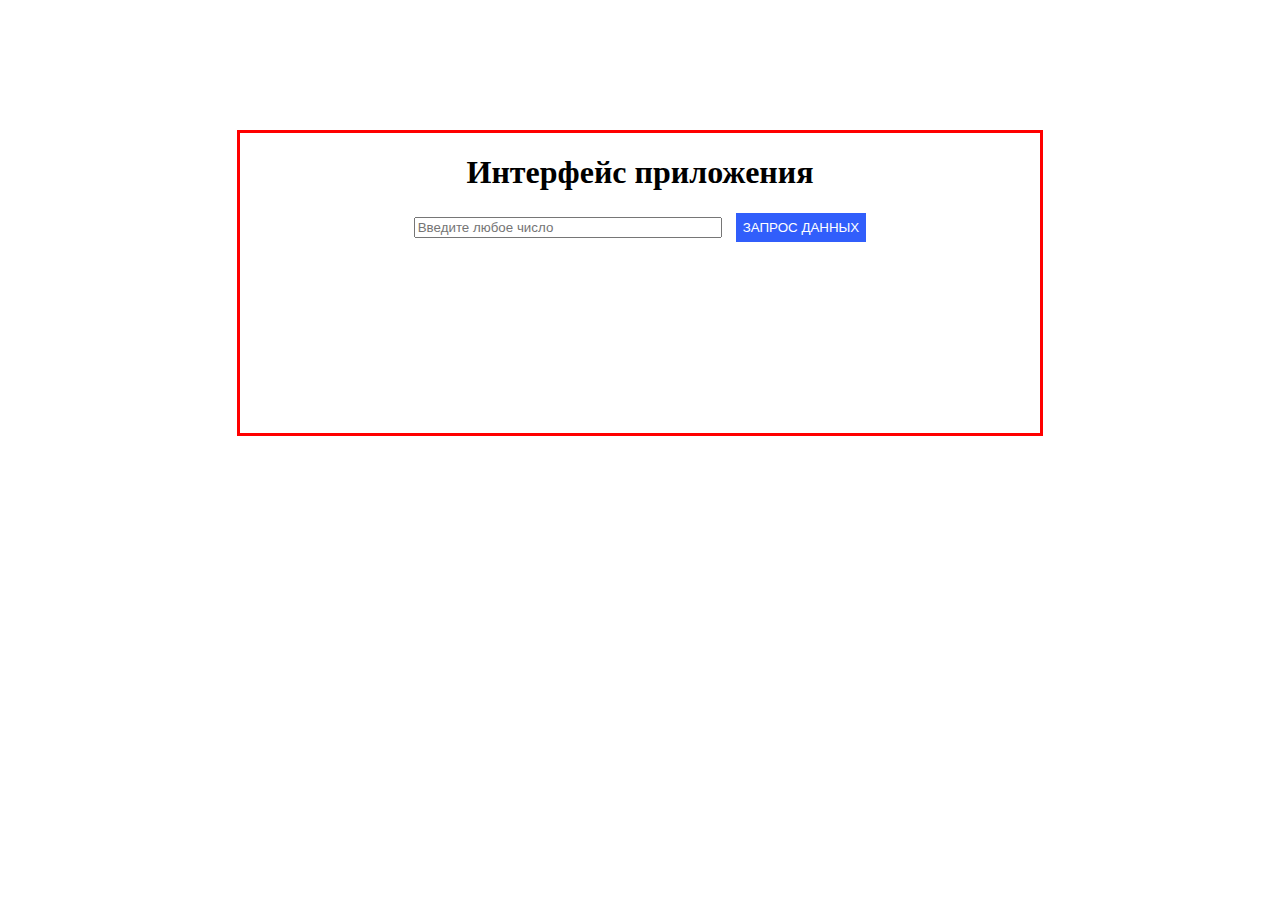
<file: 3/index.html>
<!DOCTYPE html>
<html lang="en">
<head>
    <meta charset="UTF-8">
    <meta http-equiv="X-UA-Compatible" content="IE=edge">
    <meta name="viewport" content="width=device-width, initial-scale=1.0">
    <link rel="stylesheet" href="styles.css">
    <title>Document</title>
</head>
<body>
    <div class="container">
        <div class="wrapper">
            <h1>Интерфейс приложения</h1>
            <input type="text" placeholder="Введите любое число">
            <button class="btn">ЗАПРОС ДАННЫХ</button>
            <div class="result"></div>
            
        </div> 
    </div>


    <script src="app.js"></script>
</body>
</html>
</file>
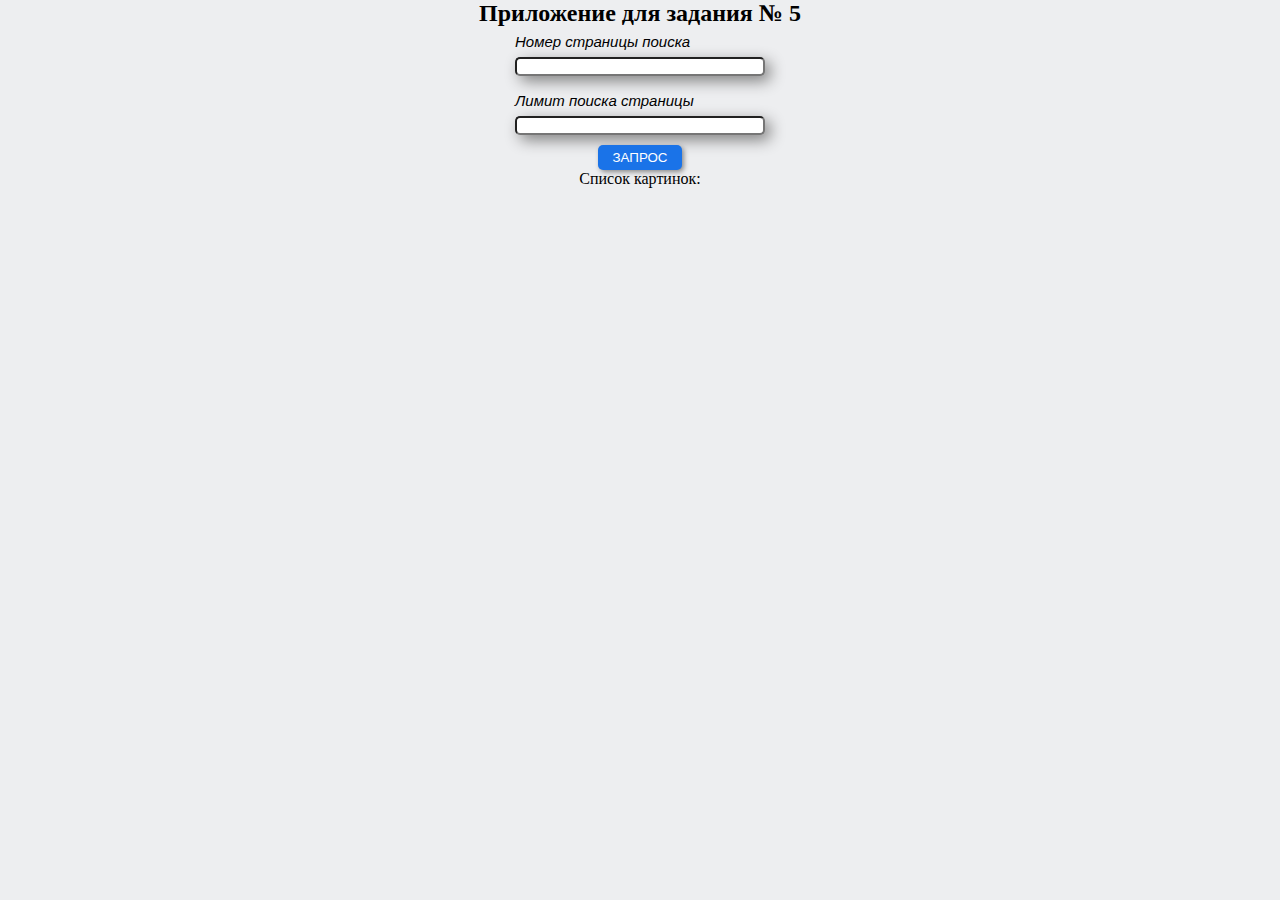
<file: 5/index.html>
<!DOCTYPE html>
<html lang="en">
<head>
    <meta charset="UTF-8">
    <meta http-equiv="X-UA-Compatible" content="IE=edge">
    <meta name="viewport" content="width=device-width, initial-scale=1.0">
    <link rel="stylesheet" href="styles.css">
    <title>Document</title>
</head>
<body>
    <div class="container">
        <h2>Приложение для задания № 5</h2>
        <div class="input_1">
            <div class="name_input">Номер страницы поиска</div>
            <input type="text" class="input1">
        </div>
        <div class="input_2">
            <div class="name_input">Лимит поиска страницы</div>
            <input type="text" class="input2">
        </div>
        <button class="btn">ЗАПРОС</button>
        <div class="result">Список картинок:</div>
    </div>

    <script src="app.js"></script>
</body>
</html>
</file>
<file: 3/styles.css>
.container {
    width: 1200px;
    margin: 30px auto;

}

.wrapper {
    text-align: center;
    border: 3px solid red;
    width: 800px;
    height: 300px;
    margin: 130px auto;
}
input {
    width: 300px;
    margin-right: 10px;
}
input:hover {
    background-color: rgb(244, 248, 248);
    border: 3px solid rgb(53, 204, 255);;
    box-shadow: 0px 2px 8px 2px rgba(141,150,178,.3);
    transform: scale(1.03);
}
img {
    max-width: 200px;
    margin: 10px;
}

.btn {
    padding: 7px;
    background-color: #315efb;
    border: none;
    color: white;
}

.btn:hover {
    box-shadow: 0px 2px 8px 2px rgba(141,150,178,.3);
    transform: scale(1.03);
}
</file>
<file: 5/styles.css>
* {
    margin: 0;
    padding: 0;
    box-sizing: border-box;
}

body {
    background-color: #EDEEF0;
    
}

.container {
    display: flex;
    flex-direction: column;
    justify-content: space-around;
    align-items: center;
    
   
}

.name_input {
    font: italic 15px/30px Arial
    
}

.input1, .input2 {
    box-shadow: 5px 5px 15px gray;
    width: 250px;
    border-radius: 5px;
    margin-bottom: 10px;
}
.input1:hover, .input2:hover {
    border: 2px solid black;
    box-shadow: 5px 5px 15px rgb(109, 109, 109);
}

.btn {
    background-color: #1A73E8;
    padding: 5px 15px;
    color: white;
    border: none;
    border-radius: 5px;
    
    box-shadow: 2px 2px 5px rgb(138, 137, 137);
}

.btn:hover {
    box-shadow: 3px 3px 15px rgb(109, 109, 109);
}
</file>
